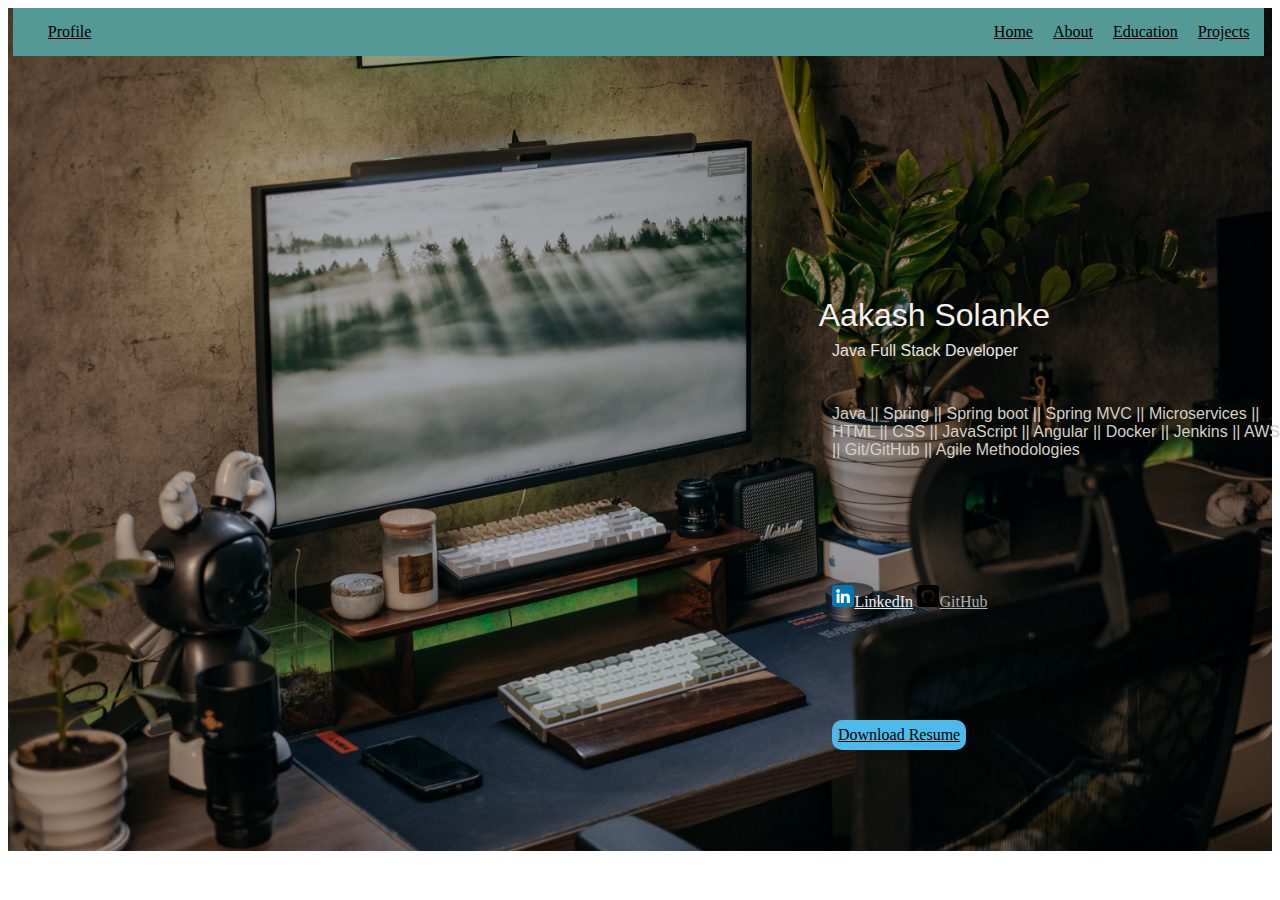
<file: index.html>
<!DOCTYPE html>
<html lang="en">
  <head>
    <meta charset="UTF-8" />
    <meta http-equiv="X-UA-Compatible" content="IE=edge" />
    <meta name="viewport" content="width=device-width, initial-scale=1.0" />
    <title>My profile</title>
    <link rel="stylesheet" href="styles/style.css" />
  </head>
  <body>
    <div class="contner">
      <div class="navbar">
        <a href="" class="logo">Profile</a>
        <a href="/" class="navbar-contain">Home</a>
        <a href="about.html" class="navbar-contain">About</a>
        <a href="Education.html" class="navbar-contain">Education</a>
        <a href="projects.html" class="navbar-contain"> Projects</a>
      </div>
      <img src="images/backgroud.jpg" width="100%" />
      <div class="text">Aakash Solanke</div>
      <div class="text1">Java Full Stack Developer</div>
      <div class="tech">
        Java || Spring || Spring boot || Spring MVC || Microservices || HTML ||
        CSS || JavaScript || Angular || Docker || Jenkins || AWS || Git/GitHub
        || Agile Methodologies
      </div>
      <div class="peofiles">
        <a
          href="https://www.linkedin.com/in/aakash-solanke-3b0456202"
          style="color: rgb(230, 240, 241)"
        >
          <img src="images/linkedin.png" width="5%" height="5%" />LinkedIn</a
        >
        <a
          href="https://github.com/aakashsolanke99"
          style="color: rgb(169, 179, 180)"
        >
          <img src="images/github.png" width="5%" height="5%" />GitHub</a
        >
      </div>
      <div class="resume">
        <a
          style="color: black"
          href="https://drive.google.com/file/d/1xO3emkCtXizaVqNUlM6_BdH0UMBJ7dhz/view?usp=drive_link"
        >
          Download Resume</a
        >
      </div>
    </div>
  </body>
</html>
</file>
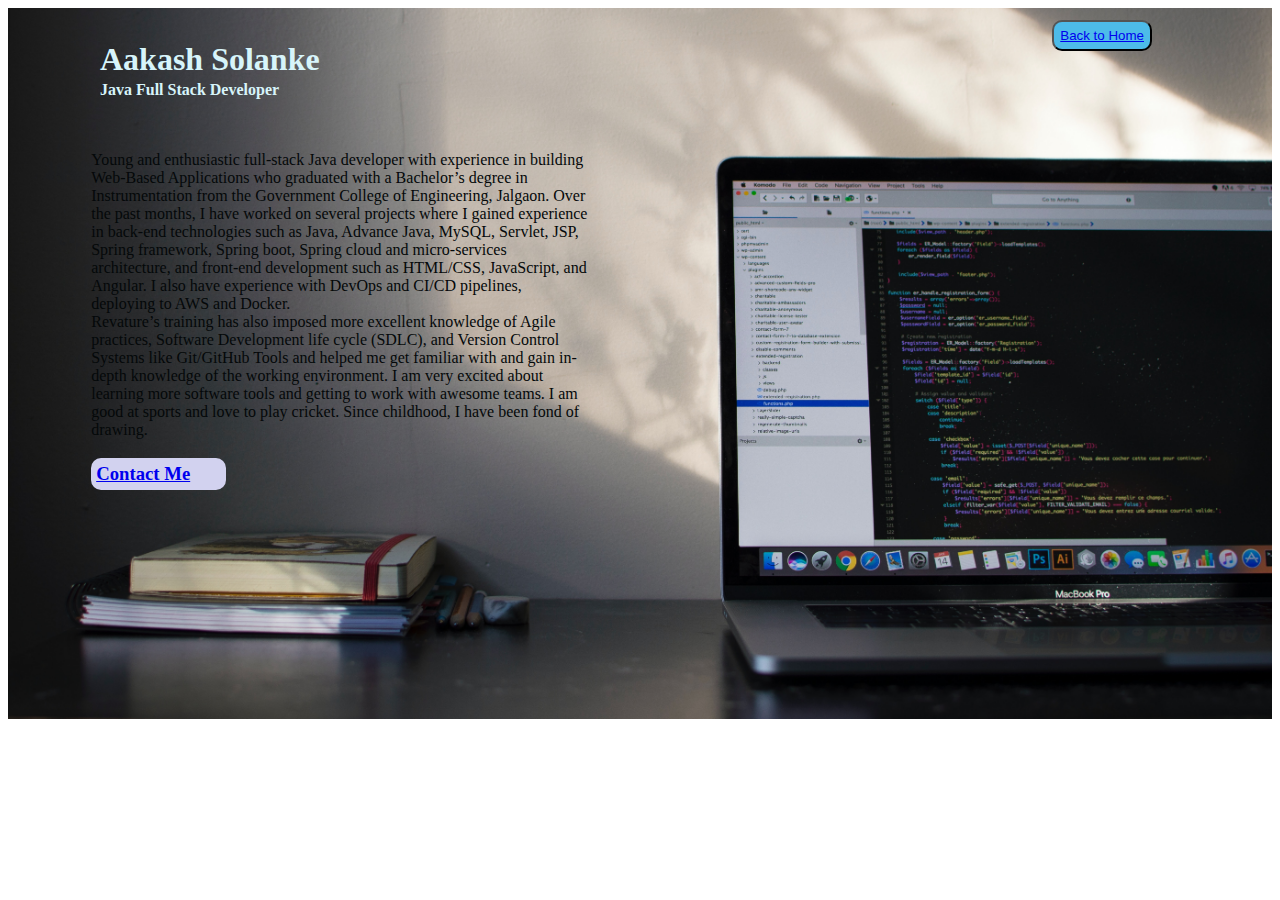
<file: about.html>
<!DOCTYPE html>
<html lang="en">
  <head>
    <meta charset="UTF-8" />
    <meta http-equiv="X-UA-Compatible" content="IE=edge" />
    <meta name="viewport" content="width=device-width, initial-scale=1.0" />
    <title>Document</title>
    <link rel="stylesheet" href="styles/about-style.css" />
  </head>
  <body>
    <div class="heading">
      <img src="images/back-1.jpg" width="100%" height="100%" />
      <div class="name">
        <h1>Aakash Solanke</h1>
      </div>
      <div>
        <button class="button"><a href="index.html">Back to Home</a></button>
      </div>
      <div class="heading-2">
        <h4>Java Full Stack Developer</h4>
      </div>
      <div class="name-1">
        Young and enthusiastic full-stack Java developer with experience in
        building Web-Based Applications who graduated with a Bachelor’s degree
        in Instrumentation from the Government College of Engineering, Jalgaon.
        Over the past months, I have worked on several projects where I gained
        experience in back-end technologies such as Java, Advance Java, MySQL,
        Servlet, JSP,  Spring framework, Spring boot, Spring cloud and
        micro-services architecture, and front-end development such as HTML/CSS,
        JavaScript, and Angular. I also have experience with DevOps and CI/CD
        pipelines, deploying to AWS and Docker.  <br />Revature’s training has
        also imposed more excellent knowledge of Agile practices, Software
        Development life cycle (SDLC), and Version Control Systems like
        Git/GitHub Tools and helped me get familiar with and gain in-depth
        knowledge of the working environment. I am very excited about learning
        more software tools and getting to work with awesome teams. I am good at
        sports and love to play cricket. Since childhood, I have been fond of
        drawing.
        <div>
          <h3
            style="
              color: rgb(220, 228, 234);
              background-color: rgb(210, 210, 239);
              border-radius: 10px;
              padding: 5px;
              width: 25%;
            "
          >
            <a href="contact.html">Contact Me</a>
          </h3>
        </div>
      </div>
    </div>
  </body>
</html>
</file>
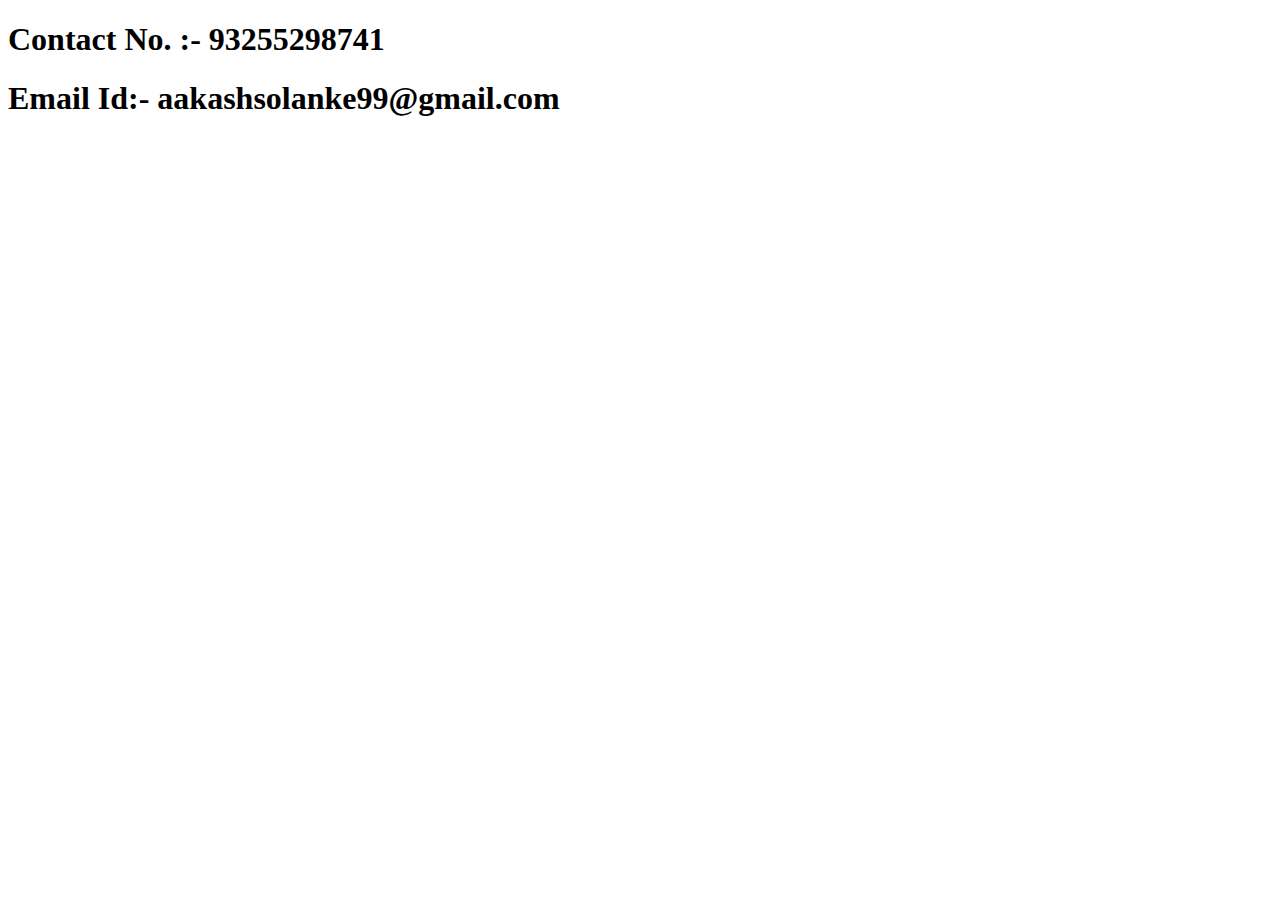
<file: contact.html>
<!DOCTYPE html>
<html lang="en">
  <head>
    <meta charset="UTF-8" />
    <meta http-equiv="X-UA-Compatible" content="IE=edge" />
    <meta name="viewport" content="width=device-width, initial-scale=1.0" />
    <title>Document</title>
  </head>
  <body>
    <h1>Contact No. :- 93255298741</h1>
    <h1>Email Id:- aakashsolanke99@gmail.com</h1>
  </body>
</html>
</file>
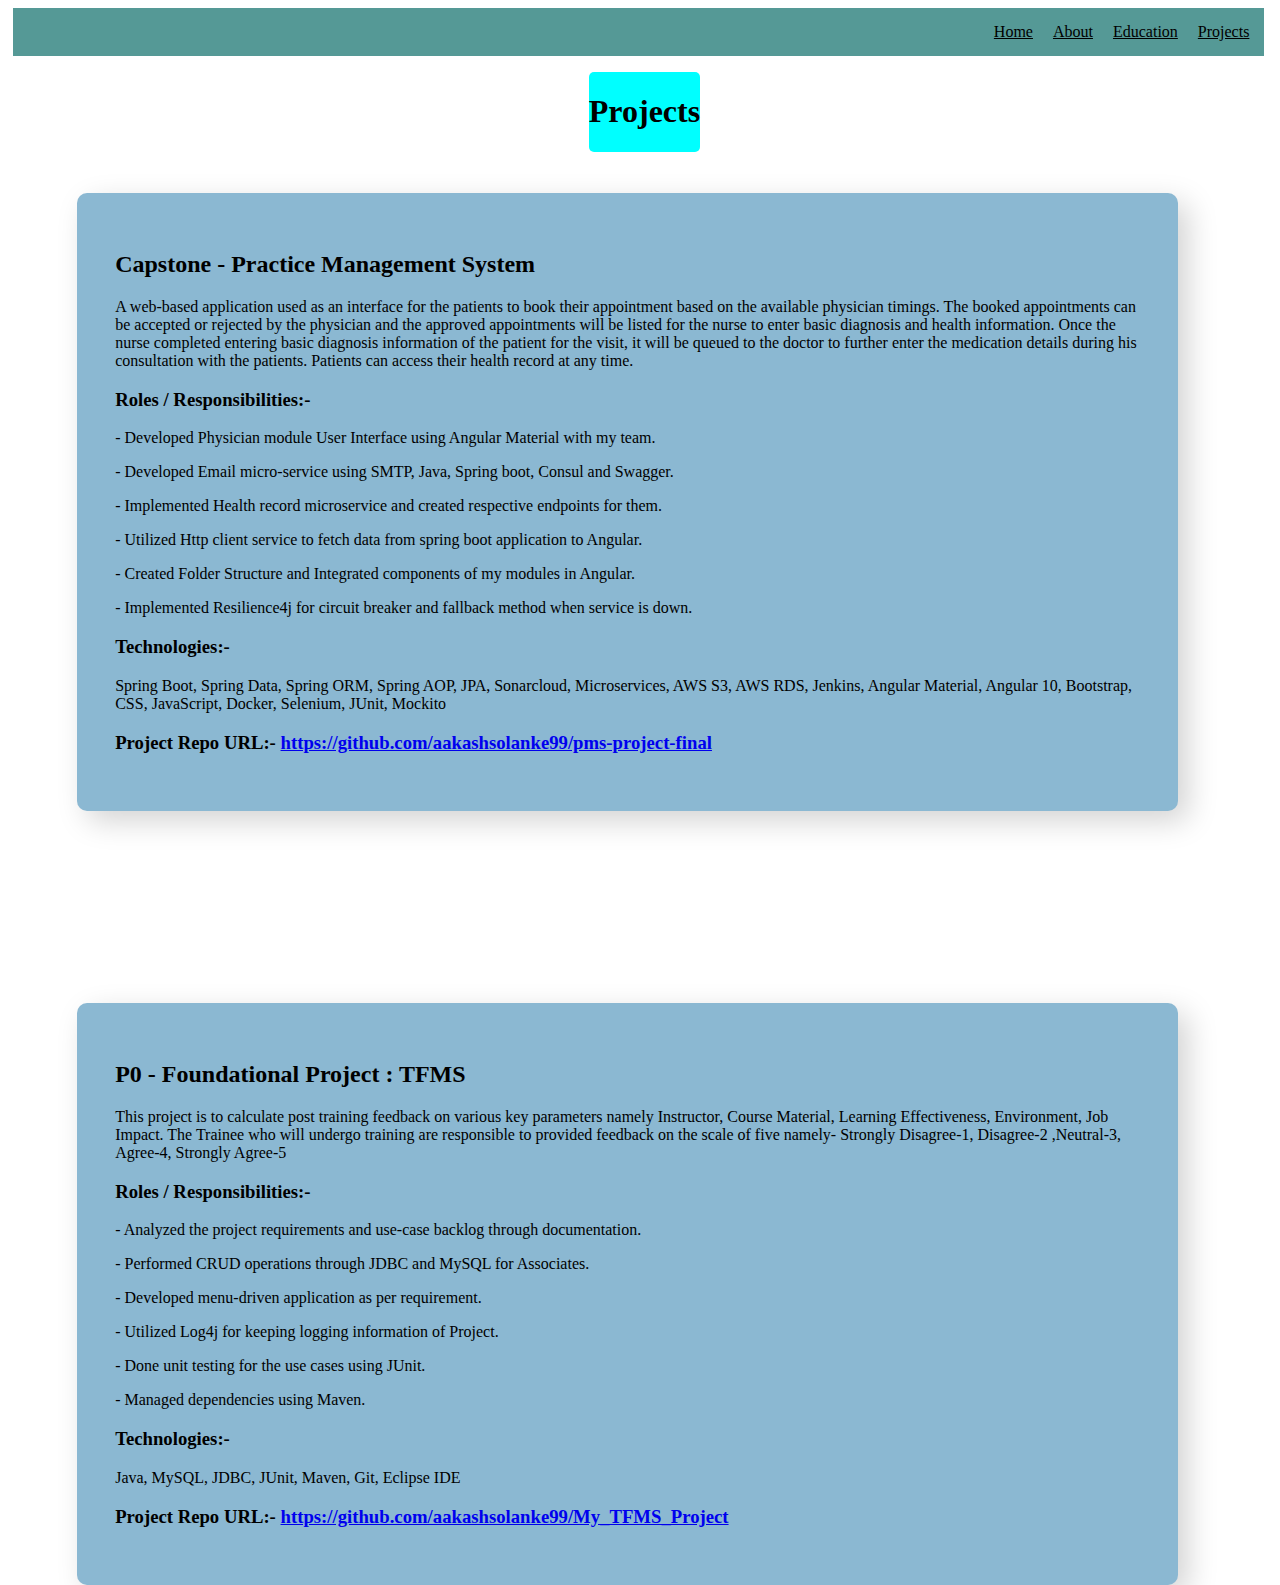
<file: projects.html>
<!DOCTYPE html>
<html lang="en">
  <head>
    <meta charset="UTF-8" />
    <meta name="viewport" content="width=device-width, initial-scale=1.0" />
    <title>Document</title>
    <link rel="stylesheet" href="styles/projects-style.css" />
    <link rel="stylesheet" href="styles/style.css" />
  </head>
  <body>
    <div class="navbar">
      <a href="/" class="navbar-contain">Home</a>
      <a href="about.html" class="navbar-contain">About</a>
      <a href="Education.html" class="navbar-contain">Education</a>
      <a href="projects.html" class="navbar-contain"> Projects</a>
    </div>
    <div
      style="
        margin-left: 6%;

        position: absolute;
        top: 8%;
        left: 40%;
        background-color: aqua;
        border-radius: 5px;
      "
    >
      <h1>Projects</h1>
    </div>

    <div class="card">
      <h2>Capstone - Practice Management System</h2>
      <p>
        A web-based application used as an interface for the patients to book
        their appointment based on the available physician timings. The booked
        appointments can be accepted or rejected by the physician and the
        approved appointments will be listed for the nurse to enter basic
        diagnosis and health information. Once the nurse completed entering
        basic diagnosis information of the patient for the visit, it will be
        queued to the doctor to further enter the medication details during his
        consultation with the patients. Patients can access their health record
        at any time.
      </p>
      <h3>Roles / Responsibilities:-</h3>
      <p>
        - Developed Physician module User Interface using Angular Material with
        my team.
      </p>
      <p>
        - Developed Email micro-service using SMTP, Java, Spring boot, Consul
        and Swagger.
      </p>
      <p>
        - Implemented Health record microservice and created respective
        endpoints for them.
      </p>
      <p>
        - Utilized Http client service to fetch data from spring boot
        application to Angular.
      </p>
      <p>
        - Created Folder Structure and Integrated components of my modules in
        Angular.
      </p>
      <p>
        - Implemented Resilience4j for circuit breaker and fallback method when
        service is down.
      </p>
      <h3>Technologies:-</h3>
      <p>
        Spring Boot, Spring Data, Spring ORM, Spring AOP, JPA, Sonarcloud,
        Microservices, AWS S3, AWS RDS, Jenkins, Angular Material, Angular 10,
        Bootstrap, CSS, JavaScript, Docker, Selenium, JUnit, Mockito
      </p>
      <h3>
        Project Repo URL:-
        <a href="https://github.com/aakashsolanke99/pms-project-final"
          >https://github.com/aakashsolanke99/pms-project-final</a
        >
      </h3>
    </div>

    <div class="card1">
      <h2>P0 - Foundational Project : TFMS</h2>
      <p>
        This project is to calculate post training feedback on various key
        parameters namely Instructor, Course Material, Learning Effectiveness,
        Environment, Job Impact. The Trainee who will undergo training are
        responsible to provided feedback on the scale of five namely- Strongly
        Disagree-1, Disagree-2 ,Neutral-3, Agree-4, Strongly Agree-5
      </p>
      <h3>Roles / Responsibilities:-</h3>
      <p>
        - Analyzed the project requirements and use-case backlog through
        documentation.
      </p>
      <p>- Performed CRUD operations through JDBC and MySQL for Associates.</p>
      <p>- Developed menu-driven application as per requirement.</p>
      <p>- Utilized Log4j for keeping logging information of Project.</p>
      <p>- Done unit testing for the use cases using JUnit.</p>
      <p>- Managed dependencies using Maven.</p>
      <h3>Technologies:-</h3>
      <p>Java, MySQL, JDBC, JUnit, Maven, Git, Eclipse IDE</p>
      <h3>
        Project Repo URL:-
        <a href="https://github.com/aakashsolanke99/My_TFMS_Project"
          >https://github.com/aakashsolanke99/My_TFMS_Project</a
        >
      </h3>
    </div>
  </body>
</html>
</file>
<file: styles/style.css>
.navbar {
  position: absolute;
  display: flex;
  right: 0%;
  left: 1%;
  justify-content: end;
  padding: 5px;
  margin: 0px;
  background-color: #559996;
  width: 97%;
}
.logo {
  position: absolute;
  left: 2%;
  padding: 10px;
  color: black;
}
.container {
  position: relative;
  text-align: center;
  color: white;
}
.navbar-contain {
  padding: 10px;
  color: black;
}

.text {
  position: absolute;
  top: 35%;
  left: 73%;
  transform: translate(-50%, -50%);
  color: rgb(245, 239, 239);
  font-size: xx-large;
  font-family: "Lucida Sans", "Lucida Sans Regular", "Lucida Grande",
    "Lucida Sans Unicode", Geneva, Verdana, sans-serif;
}
.text1 {
  position: absolute;
  top: 38%;
  left: 65%;
  color: rgb(233, 226, 226);
  font-family: "Lucida Sans", "Lucida Sans Regular", "Lucida Grande",
    "Lucida Sans Unicode", Geneva, Verdana, sans-serif;
}
.tech {
  position: absolute;
  top: 45%;
  left: 65%;
  color: #d6d0c6;
  font-family: "Lucida Sans", "Lucida Sans Regular", "Lucida Grande",
    "Lucida Sans Unicode", Geneva, Verdana, sans-serif;
}
.resume {
  position: absolute;
  padding: 1%;
  top: 80%;
  left: 65%;
  background-color: rgb(77, 187, 233);
  border-radius: 10px;
  padding: 6px;
}
.photo {
  background-color: #cdc2ae;
}

.peofiles {
  position: absolute;
  margin: 0%;
  top: 65%;
  left: 65%;
}
</file>
<file: styles/about-style.css>
.heading {
}
.name {
  position: absolute;
  top: 20px;
  left: 100px;
  color: rgb(215, 244, 250);
}
.heading-2 {
  position: absolute;
  top: 60px;
  left: 100px;
  color: rgb(215, 244, 250);
}
.name-1 {
  position: absolute;
  padding: 5%;
  margin: -1%;
  border: -4%;
  top: 100px;
  left: 40px;
  right: 50%;
  color: rgb(4, 8, 9);
}
.button {
  position: absolute;
  top: 20px;
  right: 10%;
  background-color: rgb(77, 187, 233);
  border-radius: 10px;
  padding: 6px;
}
</file>
<file: styles/projects-style.css>
.card {
  position: absolute;
  top: 20%;
  left: 5%;
  box-shadow: 0 4px 8px 0 hsla(198, 37%, 52%, 0.2);
  transition: 0.3s;
  width: 80%;
  border-radius: 10px;
  background-color: rgb(139, 184, 210);
  padding: 3%;
  box-shadow: lightgrey 10px 10px 30px;
  margin: 1%;
}
:hover {
}
.card1 {
  position: absolute;
  top: 110%;
  left: 5%;
  box-shadow: 0 4px 8px 0 hsla(198, 37%, 52%, 0.2);
  transition: 0.3s;
  width: 80%;
  border-radius: 10px;
  background-color: rgb(139, 184, 210);
  padding: 3%;
  box-shadow: lightgrey 10px 10px 30px;
  margin: 1%;
}
</file>
